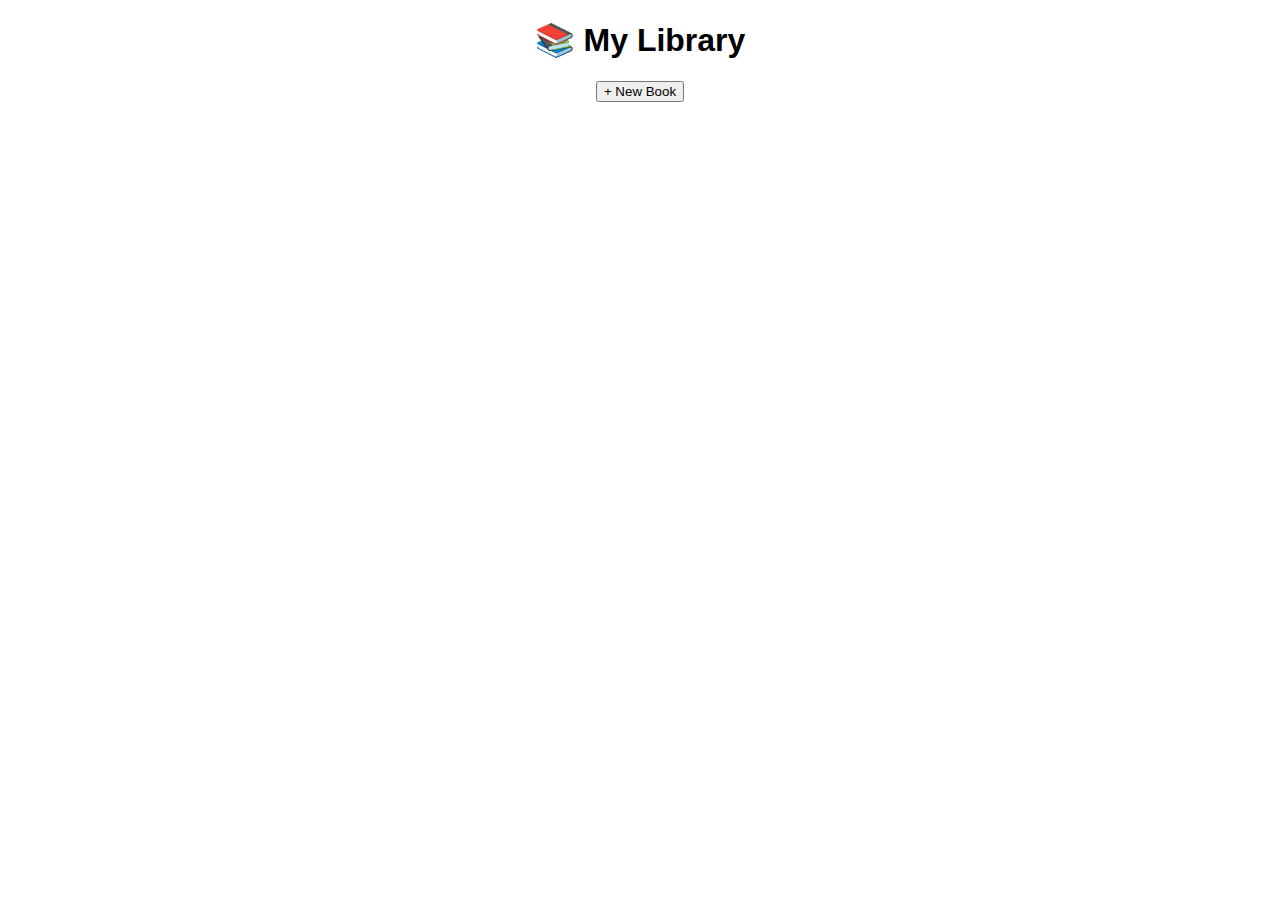
<file: index.html>
<!DOCTYPE html>
<html lang="en">
  <head>
    <meta charset="UTF-8" />
    <meta name="viewport" content="width=device-width, initial-scale=1.0" />
    <title>My Library</title>
    <link rel="stylesheet" href="style.css" />
  </head>
  <body>
    <h1>📚 My Library</h1>

    <!-- Button to add a new book -->
    <button id="newBookBtn">+ New Book</button>

    <!-- Form to add a new book -->
    <form id="bookForm" style="display: none">
      <input type="text" id="title" placeholder="Book Title" required />
      <input type="text" id="author" placeholder="Author" required />
      <input type="number" id="pages" placeholder="Pages" required />
      <label> <input type="checkbox" id="read" /> Read </label>
      <button type="submit">Add Book</button>
    </form>

    <!-- Where books will be displayed -->
    <div id="library"></div>

    <script src="index.js"></script>
  </body>
</html>
</file>
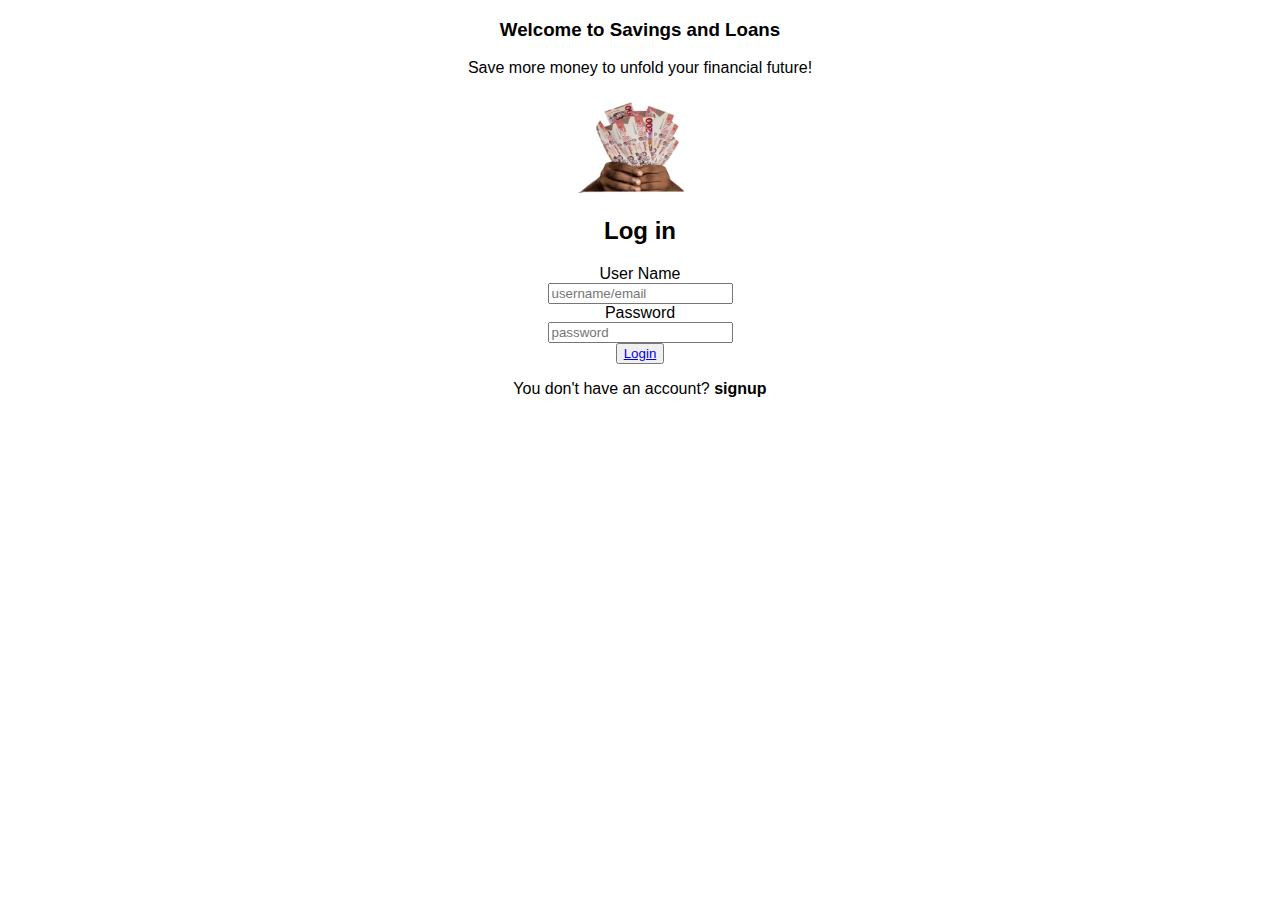
<file: login.html>
<!DOCTYPE html>
<html lang="en">
  <head>
    <meta charset="UTF-8" />
    <meta name="viewport" content="width=device-width, initial-scale=1.0" />
    <link rel="stylesheet" href="style.css" />
    <title>Savings and Loans</title>
  </head>
  <body>
    <div class="container1">
      <div class="top">
        <div class="top-t">
          <h3>Welcome to Savings and Loans</h3>
          <p>Save more money to unfold your financial future!</p>
        </div>
        <div>
          <img
            src="images/money.png"
            alt="money in a hand"
            width="200"
            height="100"
          />
        </div>
      </div>
      <div class="bottom">
        <form action="#">
          <h2>Log in</h2>
          <label for="username">User Name</label><br />
          <input type="text" placeholder="username/email" /><br />
          <label for="password">Password</label><br />
          <input type="password" placeholder="password" /> <br />
          <button class="btn-log"><a href="index.html">Login</a></button>
          <p>You don't have an account? <b>signup</b></p>
        </form>
      </div>
    </div>
  </body>
</html>
</file>
<file: style.css>
body {
  font-family: Arial, sans-serif;
  text-align: center;
}

#library {
  display: flex;
  flex-wrap: wrap;
  justify-content: center;
  margin-top: 20px;
}

.book-card {
  border: 1px solid #ccc;
  padding: 15px;
  margin: 10px;
  width: 200px;
  background: #f9f9f9;
  border-radius: 5px;
}
</file>
